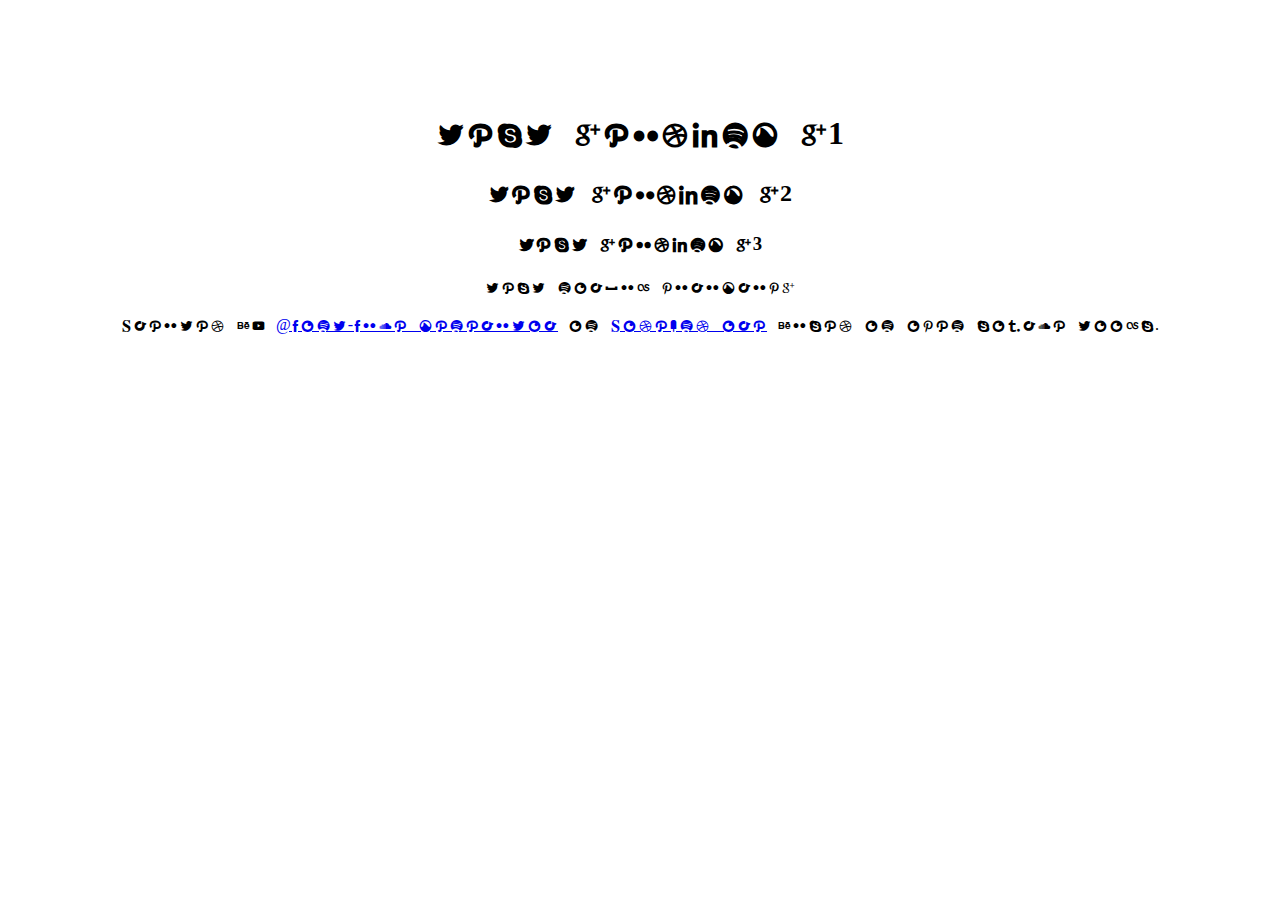
<file: css/socialglyphs/socialglyphs-regular.html>
﻿<!DOCTYPE html PUBLIC "-//W3C//DTD XHTML 1.0 Transitional//EN" "http://www.w3.org/TR/xhtml1/DTD/xhtml1-transitional.dtd">
<html xmlns="http://www.w3.org/1999/xhtml">
<head>
    <meta http-equiv="Content-Type" content="text/html; charset=utf-8" />
    <title>CodeAndMore @font-face Demo</title>
    <style type="text/css">
        @font-face {
            font-family: 'Socialglyphs-Regular';
            src: url('socialglyphs-regular.eot');
            src: url('socialglyphs-regular.eot?#iefix') format('embedded-opentype'), url('socialglyphs-regular.woff') format('woff'), url('socialglyphs-regular.ttf') format('truetype'), url('socialglyphs-regular.svg#socialglyphs-regular') format('svg');
            font-weight: normal;
            font-style: normal;
        }
    </style>
</head>

<body style="font-family: 'Socialglyphs-Regular'; padding: 80px; text-align: center;">
    <h1>test heading h1</h1>
    <h2>test heading h2</h2>
    <h3>test heading h3</h3>
    <p>test normal paragraph</p>
    <p>Created by <a href="http://fontface.codeandmore.com">@font-face generator</a> on <a href="http://codeandmore.com">CodeAndMore</a> based on open source tools.</p>
</body>
</html>
</file>
